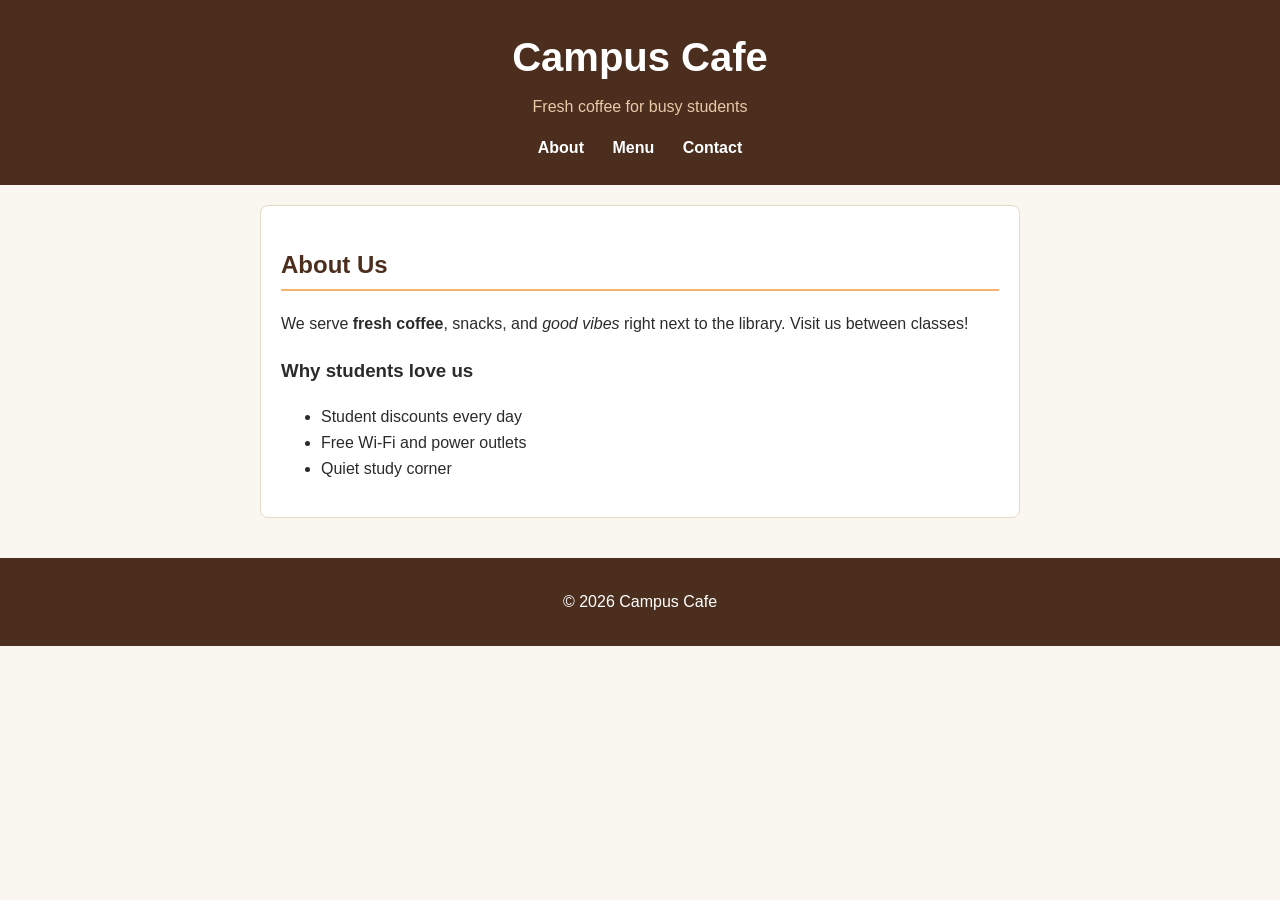
<file: index.html>
<!DOCTYPE html>
<html lang="en">
<head>
<meta charset="UTF-8">
<meta name="viewport" content="width=device-width, initial-scale=1.0">
<title>Campus Cafe</title>
<link rel="stylesheet" href="style.css">
</head>
<body>
<header>
<h1 id="site-title">Campus Cafe</h1>
<p class="tagline">Fresh coffee for busy students</p>
<nav>
<a href="index.html">About</a>
<a href="menu.html">Menu</a>
<a href="contact.html">Contact</a>
</nav>
</header>
<main>
<section id="about">
<h2>About Us</h2>
<p>We serve <strong>fresh coffee</strong>, snacks, and <em>good vibes</em> right next to the library. Visit us between classes!</p>
<h3>Why students love us</h3>
<ul>
<li>Student discounts every day</li>
<li>Free Wi-Fi and power outlets</li>
<li>Quiet study corner</li>
</ul>
</section>
</main>
<footer>
<p>&copy; 2026 Campus Cafe</p>
</footer>
</body>
</html>
</file>
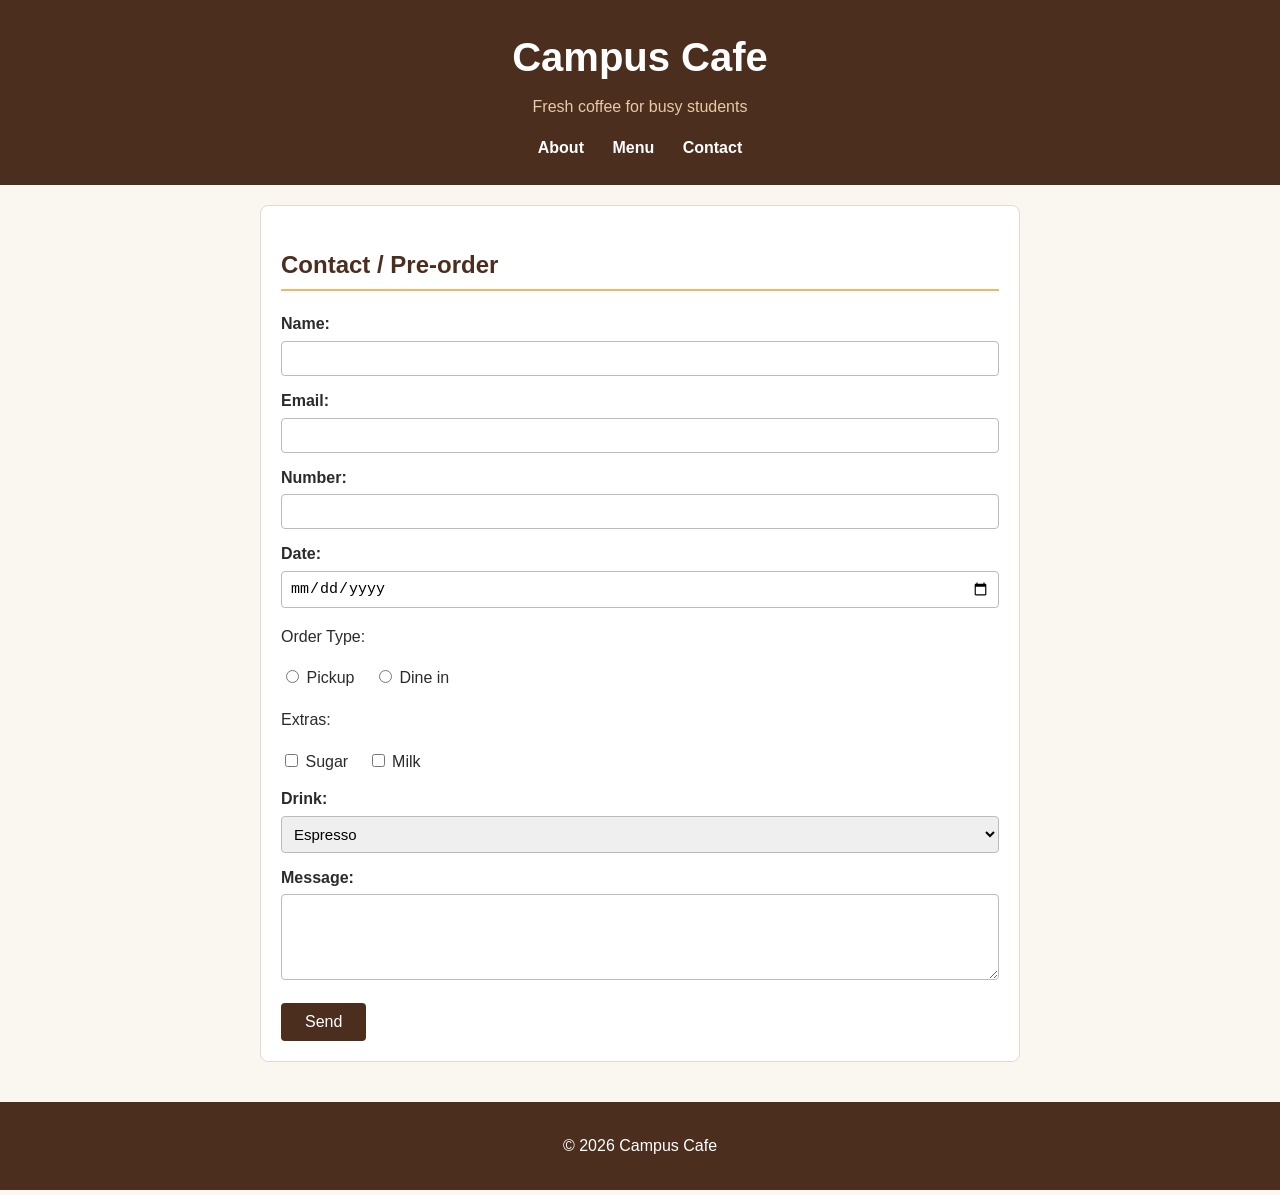
<file: contact.html>
<!DOCTYPE html>
<html lang="en">
<head>
<meta charset="UTF-8">
<meta name="viewport" content="width=device-width, initial-scale=1.0">
<title>Contact - Campus Cafe</title>
<link rel="stylesheet" href="style.css">
</head>
<body>
<header>
<h1 id="site-title">Campus Cafe</h1>
<p class="tagline">Fresh coffee for busy students</p>
<nav>
<a href="index.html">About</a>
<a href="menu.html">Menu</a>
<a href="contact.html">Contact</a>
</nav>
</header>
<main>
<section id="contact">
<h2>Contact / Pre-order</h2>
<form action="#" method="post">
<label for="fname">Name:</label>
<input type="text" id="fname" name="fname" required>

<label for="email">Email:</label>
<input type="email" id="email" name="email" required>

<label for="phone">Number:</label>
<input type="number" id="phone" name="phone">

<label for="date">Date:</label>
<input type="date" id="date" name="date">

<p>Order Type:</p>
<input type="radio" id="pickup" name="order_type" value="pickup">
<label for="pickup">Pickup</label>
<input type="radio" id="dinein" name="order_type" value="dinein">
<label for="dinein">Dine in</label>

<p>Extras:</p>
<input type="checkbox" id="sugar" name="extras" value="sugar">
<label for="sugar">Sugar</label>
<input type="checkbox" id="milk" name="extras" value="milk">
<label for="milk">Milk</label>

<label for="drink">Drink:</label>
<select id="drink" name="drink">
<option value="espresso">Espresso</option>
<option value="latte">Iced Latte</option>
</select>

<label for="msg">Message:</label>
<textarea id="msg" name="msg" rows="4"></textarea>

<button type="submit">Send</button>
</form>
</section>
</main>
<footer>
<p>&copy; 2026 Campus Cafe</p>
</footer>
</body>
</html>
</file>
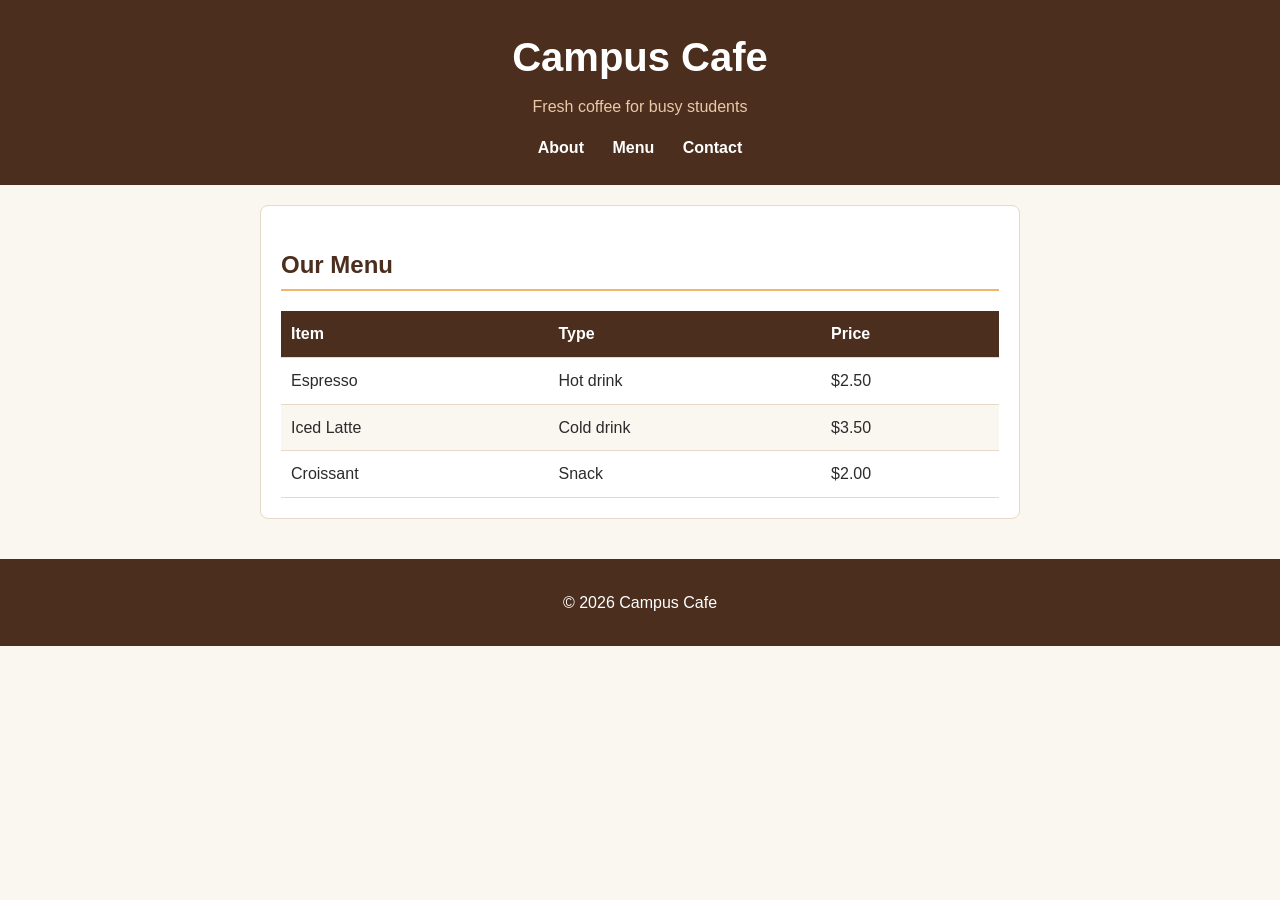
<file: menu.html>
<!DOCTYPE html>
<html lang="en">
<head>
<meta charset="UTF-8">
<meta name="viewport" content="width=device-width, initial-scale=1.0">
<title>Menu - Campus Cafe</title>
<link rel="stylesheet" href="style.css">
</head>
<body>
<header>
<h1 id="site-title">Campus Cafe</h1>
<p class="tagline">Fresh coffee for busy students</p>
<nav>
<a href="index.html">About</a>
<a href="menu.html">Menu</a>
<a href="contact.html">Contact</a>
</nav>
</header>
<main>
<section id="menu">
<h2>Our Menu</h2>
<table>
<thead>
<tr><th>Item</th><th>Type</th><th>Price</th></tr>
</thead>
<tbody>
<tr><td>Espresso</td><td>Hot drink</td><td>$2.50</td></tr>
<tr><td>Iced Latte</td><td>Cold drink</td><td>$3.50</td></tr>
<tr><td>Croissant</td><td>Snack</td><td>$2.00</td></tr>
</tbody>
</table>
</section>
</main>
<footer>
<p>&copy; 2026 Campus Cafe</p>
</footer>
</body>
</html>
</file>
<file: style.css>
* { box-sizing: border-box; }
body {
    font-family: Arial, Helvetica, sans-serif;
    font-size: 16px;
    color: #2b2b2b;
    background-color: #faf6f0;
    margin: 0;
    line-height: 1.6;
}
header {
    background-color: #4b2e1e;
    color: white;
    text-align: center;
    padding: 25px 15px;
}
#site-title { margin: 0; font-size: 40px; }
.tagline { color: #e8c9a8; margin: 5px 0 15px; }
nav a {
    color: white;
    text-decoration: none;
    margin: 0 12px;
    font-weight: bold;
}
nav a:hover { color: #f2b56b; }
main {
    max-width: 800px;
    margin: 0 auto;
    padding: 20px;
}
section {
    background-color: white;
    border: 1px solid #e5d9c9;
    border-radius: 8px;
    padding: 20px;
    margin-bottom: 20px;
}
h2 { color: #4b2e1e; border-bottom: 2px solid #f2b56b; padding-bottom: 5px; }
img { max-width: 100%; height: auto; border-radius: 6px; }
table { width: 100%; border-collapse: collapse; }
th { background-color: #4b2e1e; color: white; text-align: left; }
th, td { padding: 10px; border-bottom: 1px solid #e5d9c9; }
tr:nth-child(even) { background-color: #faf6f0; }
form label { display: block; margin-top: 12px; font-weight: bold; }
input, select, textarea {
    width: 100%;
    padding: 8px;
    margin-top: 4px;
    border: 1px solid #bbb;
    border-radius: 4px;
    font-size: 15px;
}
button {
    margin-top: 15px;
    padding: 10px 24px;
    background-color: #4b2e1e;
    color: white;
    border: none;
    border-radius: 4px;
    font-size: 16px;
    cursor: pointer;
}
button:hover { background-color: #7a4a30; }
footer {
    background-color: #4b2e1e;
    color: white;
    text-align: center;
    padding: 15px;
}
footer a { color: #f2b56b; }
input[type="radio"], input[type="checkbox"] {
    width: auto;
    margin-top: 0;
}

input[type="radio"] + label, input[type="checkbox"] + label {
    display: inline-block;
    margin-top: 0;
    margin-right: 15px;
    font-weight: normal;
}
</file>
